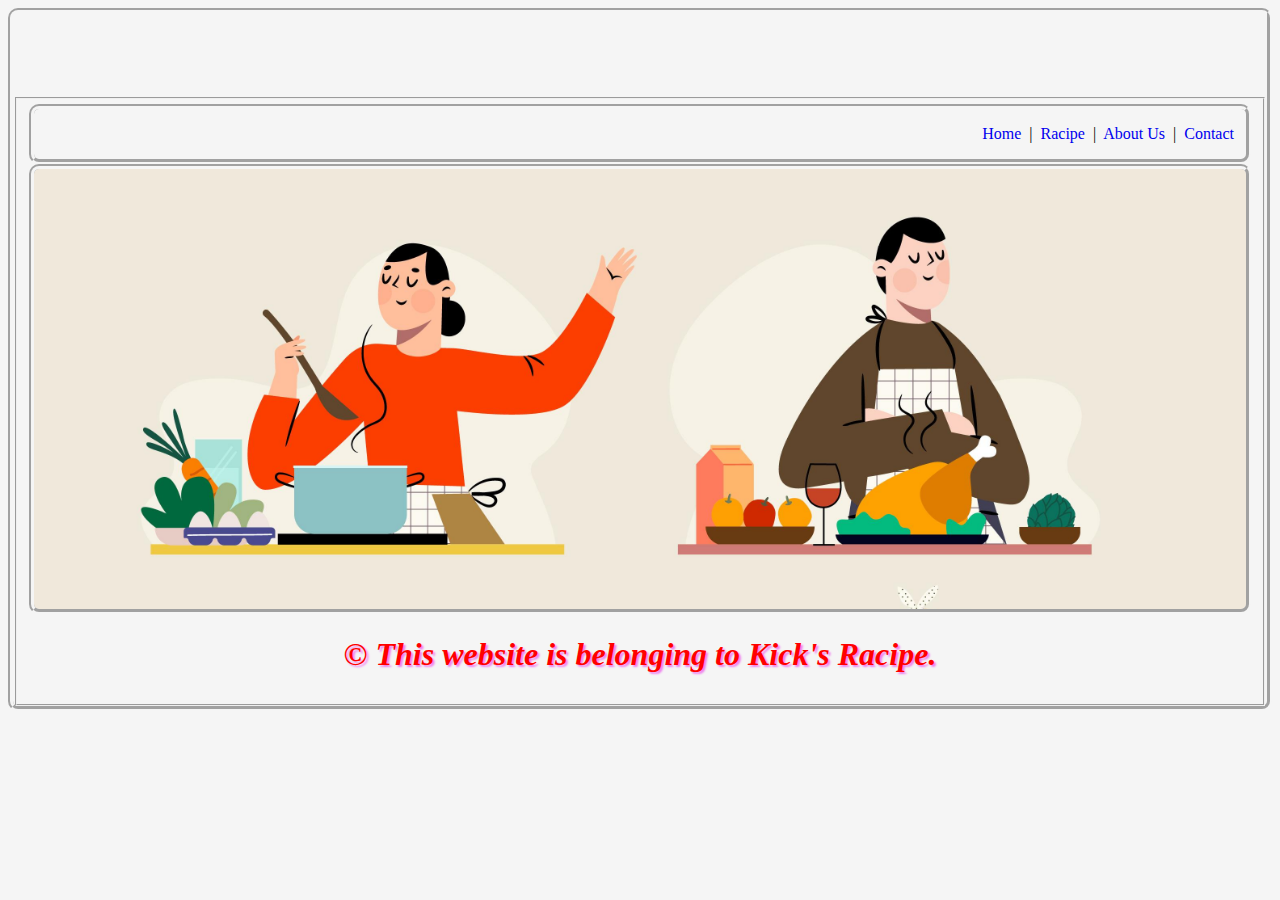
<file: StaticPage/Html/index.html>
<!DOCTYPE html>
<html lang="en">
<head>
    <meta charset="UTF-8">
    <meta http-equiv="X-UA-Compatible" content="IE=edge">
    <meta name="viewport" content="width=device-width, initial-scale=1.0">
    <title>Home Page</title>
    <link href="/StaticPage/Css/index.css" rel="stylesheet">
</head>
<body>
    <form action="./index.html" >
        <div>
        <marquee><h1>Welcome To Kick's Racipe's World</h1></marquee>
        </div>
        <fieldset >
            <header>
                <nav>
                    <menu>
                        <span><a href="./index.html">Home</a></span>
                        <span>&nbsp;|&nbsp;</span>
                        <!-- <span><select name="racipe">Racipe
                             <optgroup></optgroup> 
                            <option value="non-veg">Non-Veg</option>
                            <option value="veg">Veg</option>
                        </select></span> -->
                        <span><a href="./racipe.html">Racipe</a></span>
                        <span>&nbsp;|&nbsp;</span>
                        <span><a href="./about.html">About Us</a></span>
                        <span>&nbsp;|&nbsp;</span>
                        <span><a href="./contact.html">Contact</a></span>&nbsp;&nbsp;&nbsp;
                    </menu>
                </nav>
            </header>
            <section>
                <!-- <img src="./3857134.jpg" alt="This is a racipe" width="1280px" height="440px"> -->
                <!-- <iframe src="./3857134.jpg" frameborder="0" title="home page"></iframe> -->
            </section>
            <footer>
                <div align="center"><h1>&copy; This website is belonging to Kick's Racipe.</h1></div>
            </footer>
        </fieldset>
    </form>
</body>
</html>
</file>
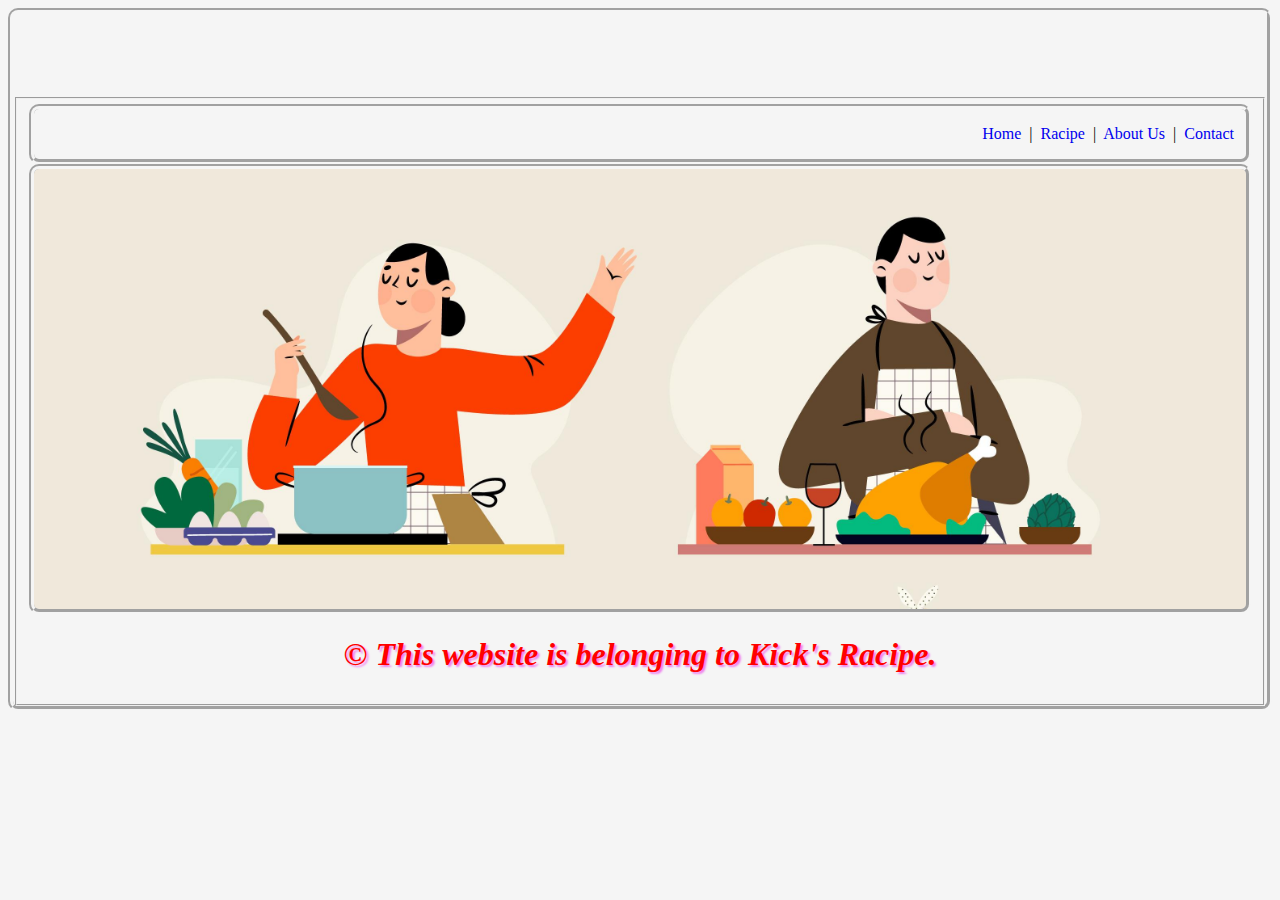
<file: StaticPage/Html/about.html>
<!DOCTYPE html>
<html lang="en">
<head>
    <meta charset="UTF-8">
    <meta http-equiv="X-UA-Compatible" content="IE=edge">
    <meta name="viewport" content="width=device-width, initial-scale=1.0">
    <title>About Page</title>
    <link href="/StaticPage/Css/index.css" rel="stylesheet">
</head>
<body>
    <form action="./index.html" >
        <div>
        <marquee><h1>Welcome To Kick's Racipe's World</h1></marquee>
        </div>
        <fieldset >
            <header>
                <nav>
                    <menu>
                        <span><a href="./index.html">Home</a></span>
                        <span>&nbsp;|&nbsp;</span>
                        <!-- <span><select name="racipe">Racipe
                             <optgroup></optgroup> 
                            <option value="non-veg">Non-Veg</option>
                            <option value="veg">Veg</option>
                        </select></span> -->
                        <span><a href="./racipe.html">Racipe</a></span>
                        <span>&nbsp;|&nbsp;</span>
                        <span><a href="./about.html">About Us</a></span>
                        <span>&nbsp;|&nbsp;</span>
                        <span><a href="./contact.html">Contact</a></span>&nbsp;&nbsp;&nbsp;
                    </menu>
                </nav>
            </header>
            <section align="center">
                <!-- <img src="./3857134.jpg" alt="This is a racipe" width="1280px" height="440px"> -->
        
                <!-- <iframe src="./3857134.jpg" frameborder="0" title="home page"></iframe> -->
                         
            </section>
            <footer>
                <div align="center"><h1>&copy; This website is belonging to Kick's Racipe.</h1></div>
            </footer>
        </fieldset>
    </form>
</body>
</html>
</file>
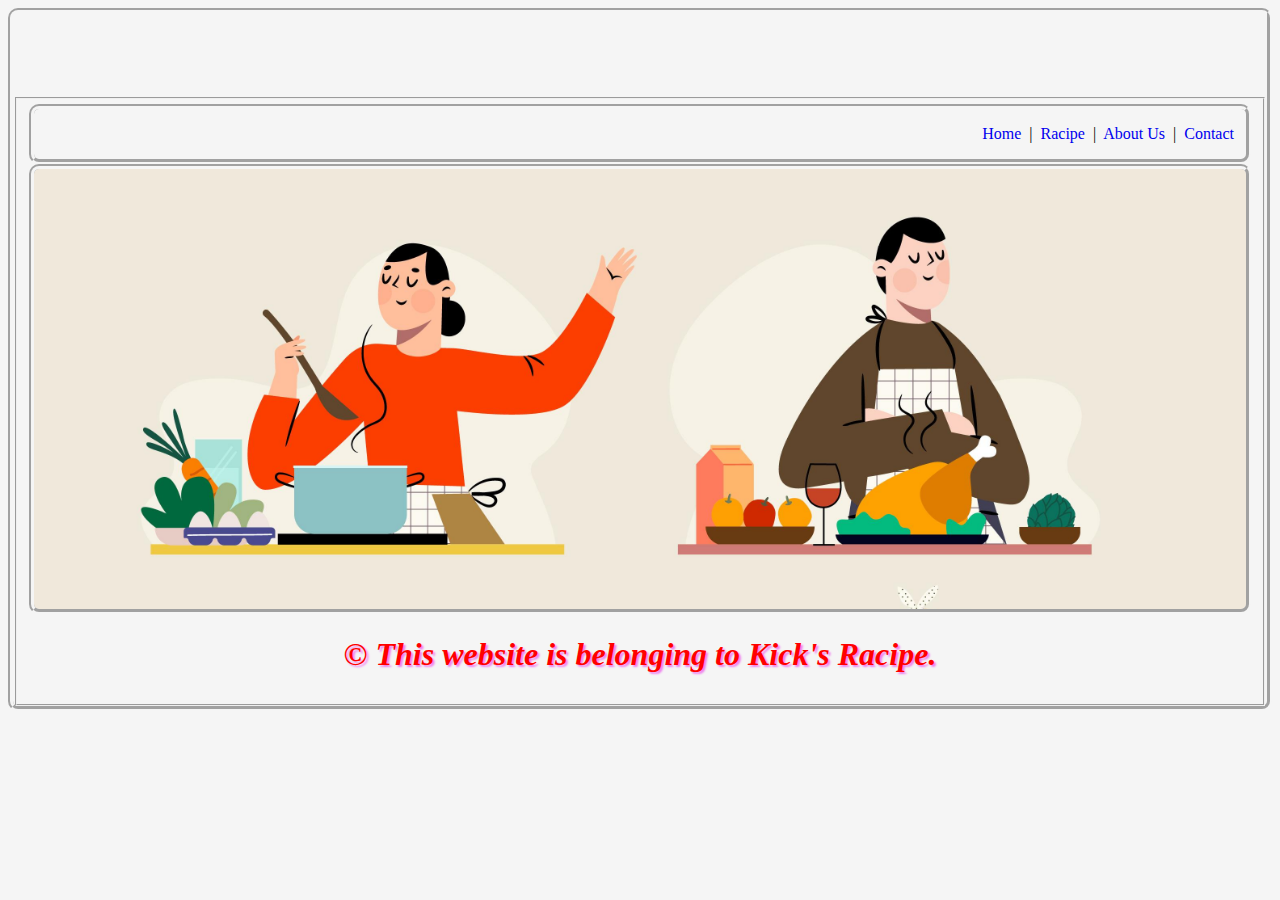
<file: StaticPage/Html/contact.html>
<!DOCTYPE html>
<html lang="en">
<head>
    <meta charset="UTF-8">
    <meta http-equiv="X-UA-Compatible" content="IE=edge">
    <meta name="viewport" content="width=device-width, initial-scale=1.0">
    <title>Contact Page</title>
    <link href="/StaticPage/Css/index.css" rel="stylesheet">
</head>
<body>
    <form action="./index.html" >
        <div>
        <marquee><h1>Welcome To Kick's Racipe's World</h1></marquee>
        </div>
        <fieldset >
            <header>
                <nav>
                    <menu>
                        <span><a href="./index.html">Home</a></span>
                        <span>&nbsp;|&nbsp;</span>
                        <!-- <span><select name="racipe">Racipe
                             <optgroup></optgroup> 
                            <option value="non-veg">Non-Veg</option>
                            <option value="veg">Veg</option>
                        </select></span> -->
                        <span><a href="./racipe.html">Racipe</a></span>
                        <span>&nbsp;|&nbsp;</span>
                        <span><a href="./about.html">About Us</a></span>
                        <span>&nbsp;|&nbsp;</span>
                        <span><a href="./contact.html">Contact</a></span>&nbsp;&nbsp;&nbsp;
                    </menu>
                </nav>
            </header>
            <section>
                <!-- <img src="./3857134.jpg" alt="This is a racipe" width="1280px" height="440px"> -->
                
                <!-- <iframe src="./3857134.jpg" frameborder="0" title="home page"></iframe> -->
            </section>
            <footer>
                <div align="center"><h1>&copy; This website is belonging to Kick's Racipe.</h1></div>
            </footer>
        </fieldset>
    </form>
</body>
</html>
</file>
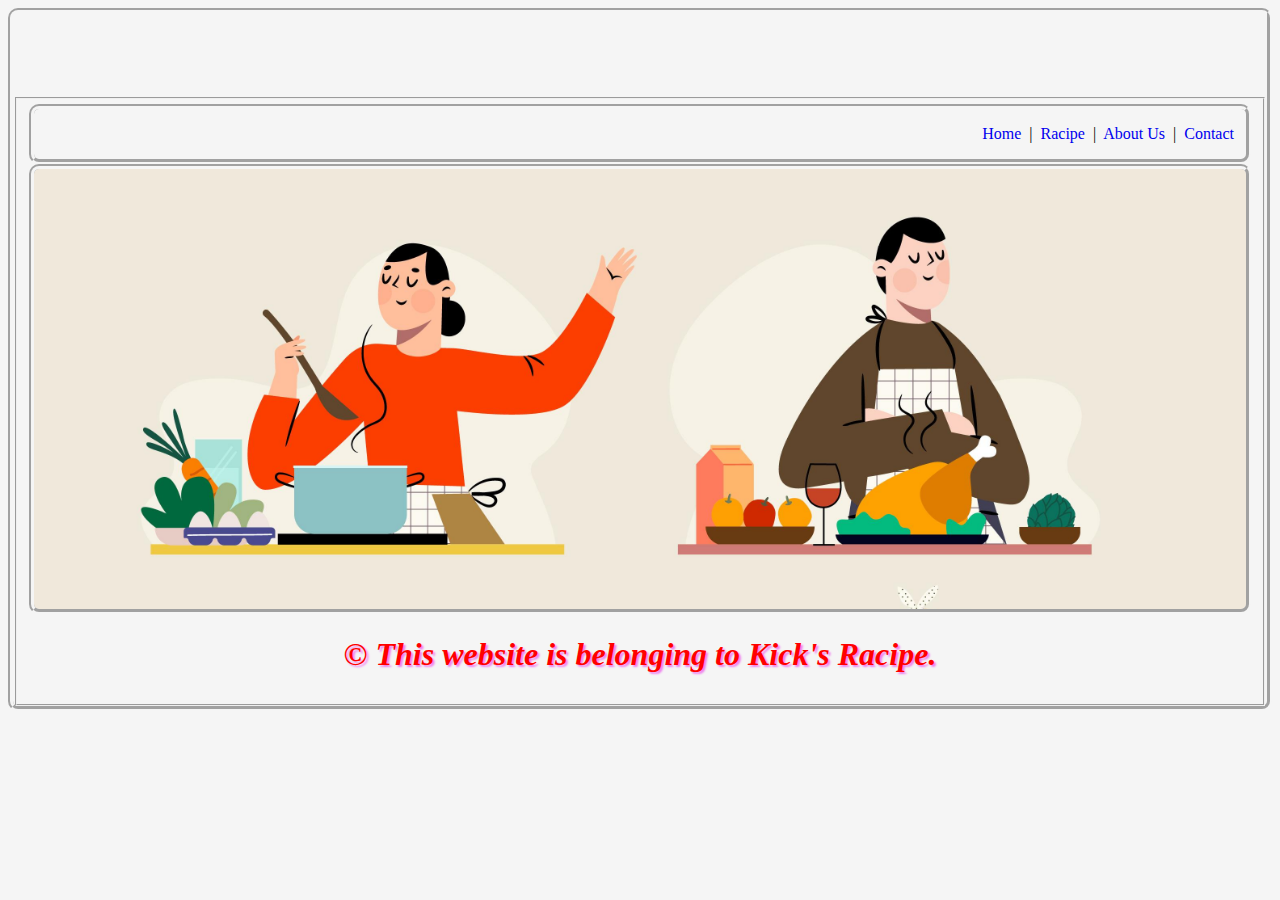
<file: StaticPage/Html/nonveg.html>
<!DOCTYPE html>
<html lang="en">
<head>
    <meta charset="UTF-8">
    <meta http-equiv="X-UA-Compatible" content="IE=edge">
    <meta name="viewport" content="width=device-width, initial-scale=1.0">
    <title>Non-Veg Page</title>
    <link href="/StaticPage/Css/index.css" rel="stylesheet">
</head>
<body>
    <form action="./index.html" >
        <div>
        <marquee><h1>Welcome To Kick's Racipe's World</h1></marquee>
        </div>
        <fieldset >
            <header>
                <nav>
                    <menu>
                        <span><a href="./index.html">Home</a></span>
                        <span>&nbsp;|&nbsp;</span>
                        <!-- <span><select name="racipe">Racipe
                             <optgroup></optgroup> 
                            <option value="non-veg">Non-Veg</option>
                            <option value="veg">Veg</option>
                        </select></span> -->
                        <span><a href="./racipe.html">Racipe</a></span>
                        <span>&nbsp;|&nbsp;</span>
                        <span><a href="./about.html">About Us</a></span>
                        <span>&nbsp;|&nbsp;</span>
                        <span><a href="./contact.html">Contact</a></span>&nbsp;&nbsp;&nbsp;
                    </menu>
                </nav>
            </header>
            <section>
                <!-- <img src="./3857134.jpg" alt="This is a racipe" width="1280px" height="440px"> -->
                
                <!-- <iframe src="./3857134.jpg" frameborder="0" title="home page"></iframe> -->
            </section>
            <footer>
                <div align="center"><h1>&copy; This website is belonging to Kick's Racipe.</h1></div>
            </footer>
        </fieldset>
    </form>
</body>
</html>
</file>
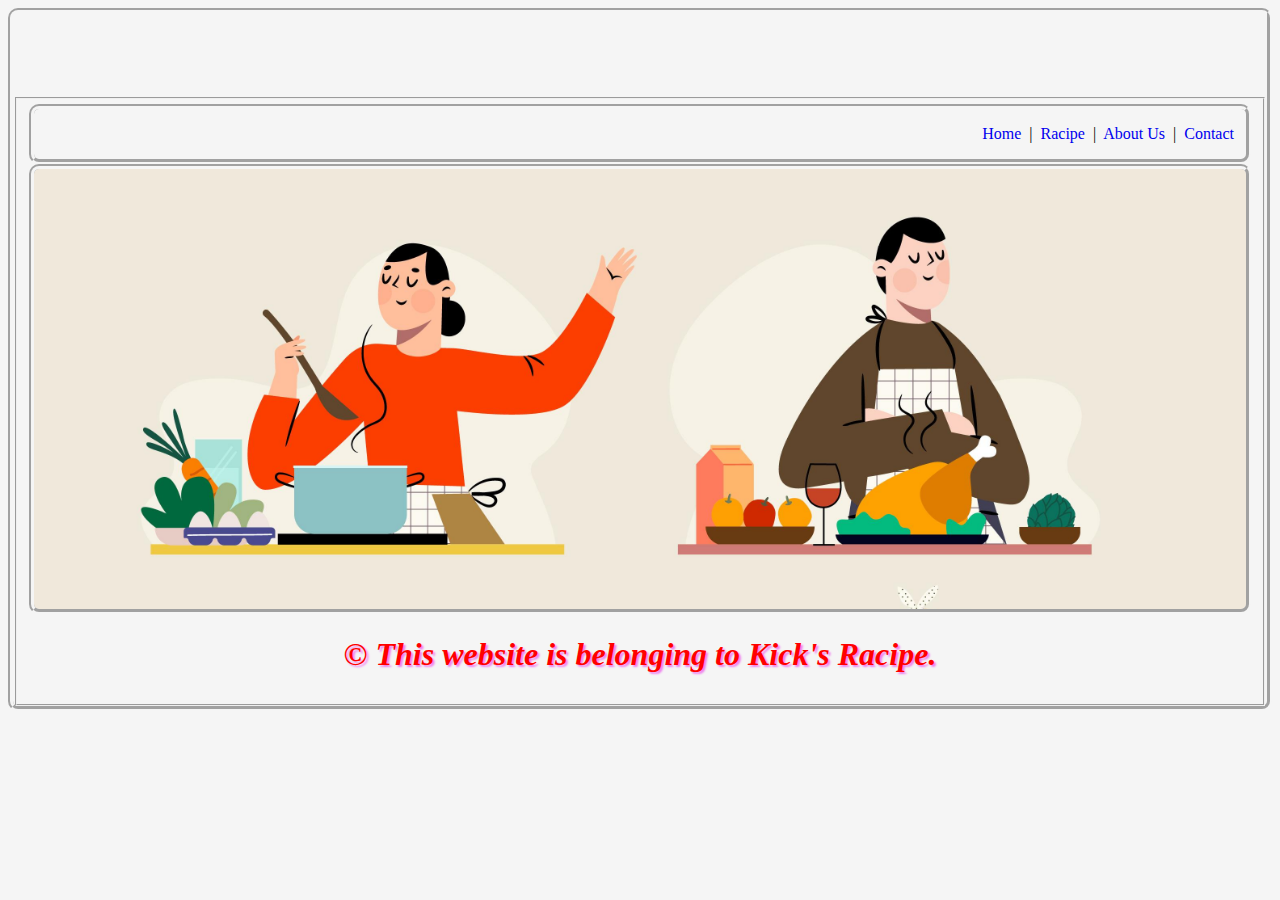
<file: StaticPage/Html/nonvegsnacks.html>
<!DOCTYPE html>
<html lang="en">
<head>
    <meta charset="UTF-8">
    <meta http-equiv="X-UA-Compatible" content="IE=edge">
    <meta name="viewport" content="width=device-width, initial-scale=1.0">
    <title>Non-Veg Snacks Page</title>
    <link href="/StaticPage/Css/index.css" rel="stylesheet">
</head>
<body>
    <form action="./index.html" >
        <div>
        <marquee><h1>Welcome To Kick's Racipe's World</h1></marquee>
        </div>
        <fieldset >
            <header>
                <nav>
                    <menu>
                        <span><a href="./index.html">Home</a></span>
                        <span>&nbsp;|&nbsp;</span>
                        <!-- <span><select name="racipe">Racipe
                             <optgroup></optgroup> 
                            <option value="non-veg">Non-Veg</option>
                            <option value="veg">Veg</option>
                        </select></span> -->
                        <span><a href="./racipe.html">Racipe</a></span>
                        <span>&nbsp;|&nbsp;</span>
                        <span><a href="./about.html">About Us</a></span>
                        <span>&nbsp;|&nbsp;</span>
                        <span><a href="./contact.html">Contact</a></span>&nbsp;&nbsp;&nbsp;
                    </menu>
                </nav>
            </header>
            <section>
                <!-- <img src="./3857134.jpg" alt="This is a racipe" width="1280px" height="440px"> -->
                
                <!-- <iframe src="./3857134.jpg" frameborder="0" title="home page"></iframe> -->
            </section>
            <footer>
                <div align="center"><h1>&copy; This website is belonging to Kick's Racipe.</h1></div>
            </footer>
        </fieldset>
    </form>
</body>
</html>
</file>
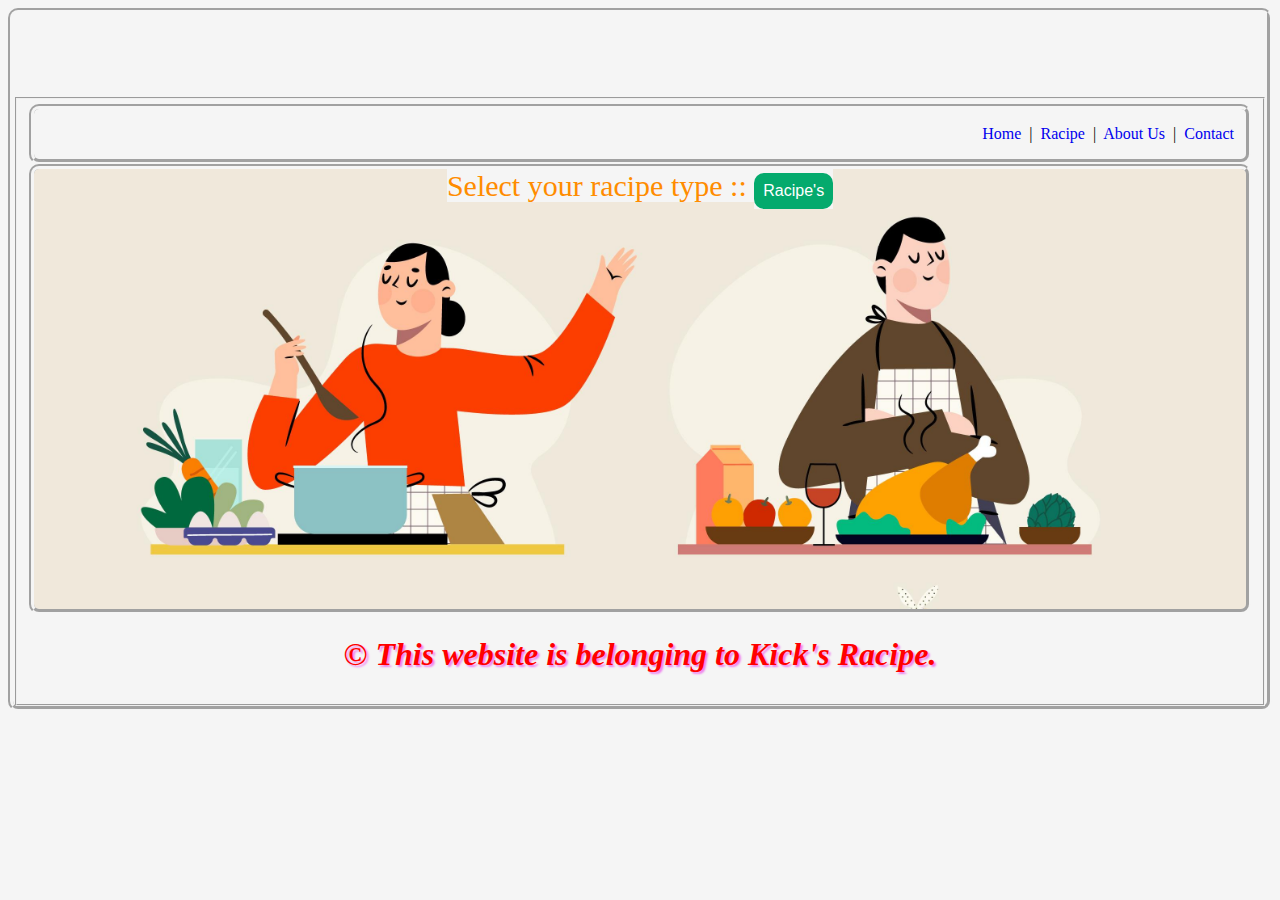
<file: StaticPage/Html/racipe.html>
<!DOCTYPE html>
<html lang="en">
<head>
    <meta charset="UTF-8">
    <meta http-equiv="X-UA-Compatible" content="IE=edge">
    <meta name="viewport" content="width=device-width, initial-scale=1.0">
    <title>Racipe Page</title>
    <link href="/StaticPage/Css/index.css" rel="stylesheet">
    <link href="/StaticPage/Css/demo.css" rel="stylesheet">
</head>
<body>
    <form action="./index.html" >
        <div>
        <marquee><h1>Welcome To Kick's Racipe's World</h1></marquee>
        </div>
        <fieldset >
            <header>
                <nav>
                    <menu>
                        <span><a href="./index.html">Home</a></span>
                        <span>&nbsp;|&nbsp;</span>
                        <!-- <span><select name="racipe">Racipe
                             <optgroup></optgroup> 
                            <option value="non-veg">Non-Veg</option>
                            <option value="veg">Veg</option>
                        </select></span> -->
                        <span><a href="./racipe.html">Racipe</a></span>
                        <span>&nbsp;|&nbsp;</span>
                        <span><a href="./about.html">About Us</a></span>
                        <span>&nbsp;|&nbsp;</span>
                        <span><a href="./contact.html">Contact</a></span>&nbsp;&nbsp;&nbsp;
                    </menu>
                </nav>
            </header>
            <section>
                <!-- <img src="./3857134.jpg" alt="This is a racipe" width="1280px" height="440px"> -->
                
                <!-- <iframe src="./3857134.jpg" frameborder="0" title="home page"></iframe> -->
                <span style="font-size: 30px; color:darkorange">Select your racipe type :: 
                    <div class="dropdown">
                        <button class="dropbtn" style="border-radius: 10px;">Racipe's</button>
                        <div class="dropdown-content">
                            <p style="color:blue; font-weight: bold;font-size: 20px;">Food</p>
                          <a href="./nonveg.html" style="color: red;">Non.Veg</a>
                          <a href="./veg.html" style="color: red;">Veg</a>
                          <p style="color:blue; font-weight: bold;font-size: 20px;">Snacks</p>
                          <a href="./nonvegsnacks.html" style="color: red;">Non-Veg Snacks</a>
                          <a href="./vegsnacks.html" style="color: red; ">Veg Snacks</a>
                        </div>
                      </div></span>
            </section>
            <footer>
                <div align="center"><h1>&copy; This website is belonging to Kick's Racipe.</h1></div>
            </footer>
        </fieldset>
    </form>
</body>
</html>
</file>
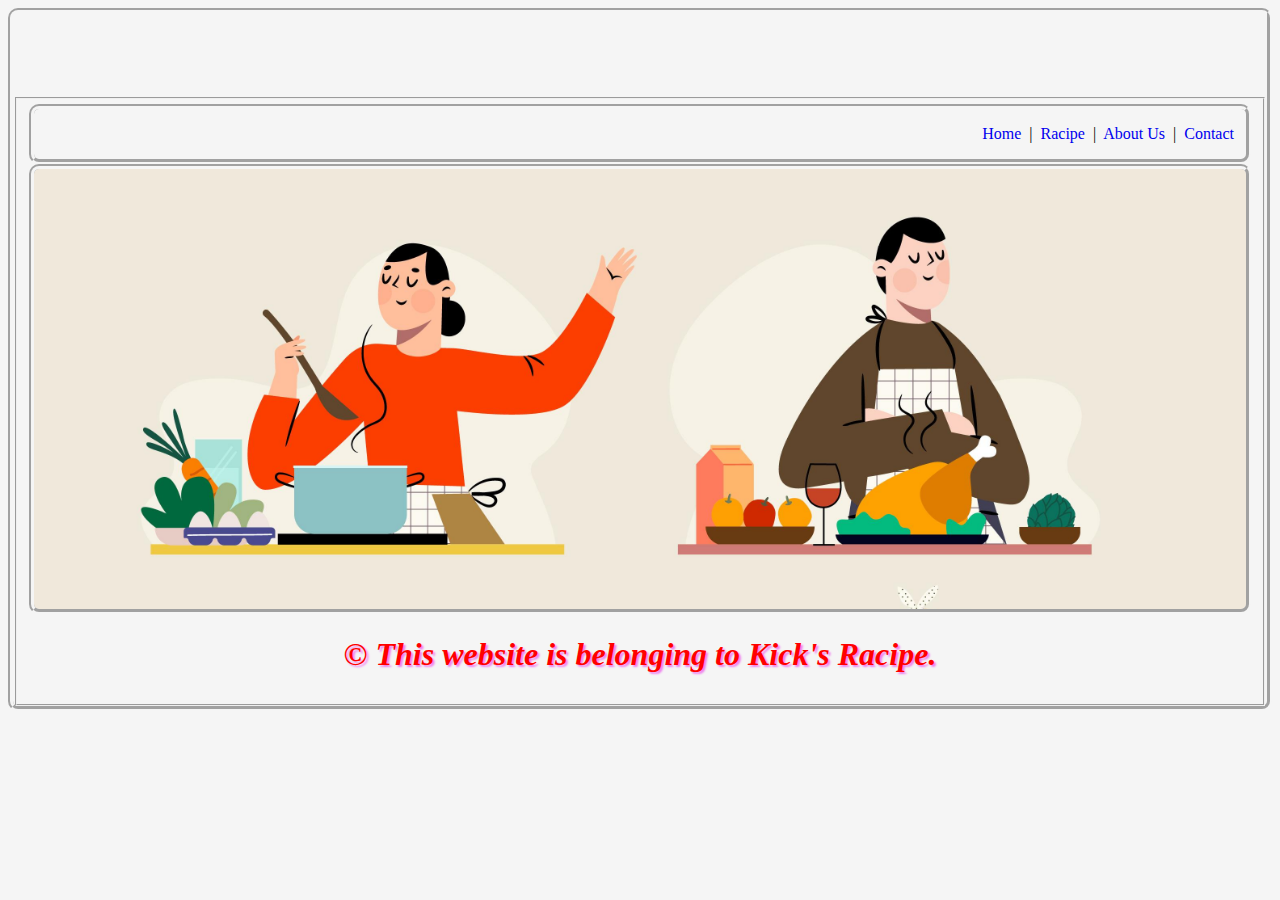
<file: StaticPage/Html/veg.html>
<!DOCTYPE html>
<html lang="en">
<head>
    <meta charset="UTF-8">
    <meta http-equiv="X-UA-Compatible" content="IE=edge">
    <meta name="viewport" content="width=device-width, initial-scale=1.0">
    <title>Veg Page</title>
    <link href="/StaticPage/Css/index.css" rel="stylesheet">
</head>
<body>
    <form action="./index.html" >
        <div>
        <marquee><h1>Welcome To Kick's Racipe's World</h1></marquee>
        </div>
        <fieldset >
            <header>
                <nav>
                    <menu>
                        <span><a href="./index.html">Home</a></span>
                        <span>&nbsp;|&nbsp;</span>
                        <!-- <span><select name="racipe">Racipe
                             <optgroup></optgroup> 
                            <option value="non-veg">Non-Veg</option>
                            <option value="veg">Veg</option>
                        </select></span> -->
                        <span><a href="./racipe.html">Racipe</a></span>
                        <span>&nbsp;|&nbsp;</span>
                        <span><a href="./about.html">About Us</a></span>
                        <span>&nbsp;|&nbsp;</span>
                        <span><a href="./contact.html">Contact</a></span>&nbsp;&nbsp;&nbsp;
                    </menu>
                </nav>
            </header>
            <section>
                <!-- <img src="./3857134.jpg" alt="This is a racipe" width="1280px" height="440px"> -->
                
                <!-- <iframe src="./3857134.jpg" frameborder="0" title="home page"></iframe> -->
            </section>
            <footer>
                <div align="center"><h1>&copy; This website is belonging to Kick's Racipe.</h1></div>
            </footer>
        </fieldset>
    </form>
</body>
</html>
</file>
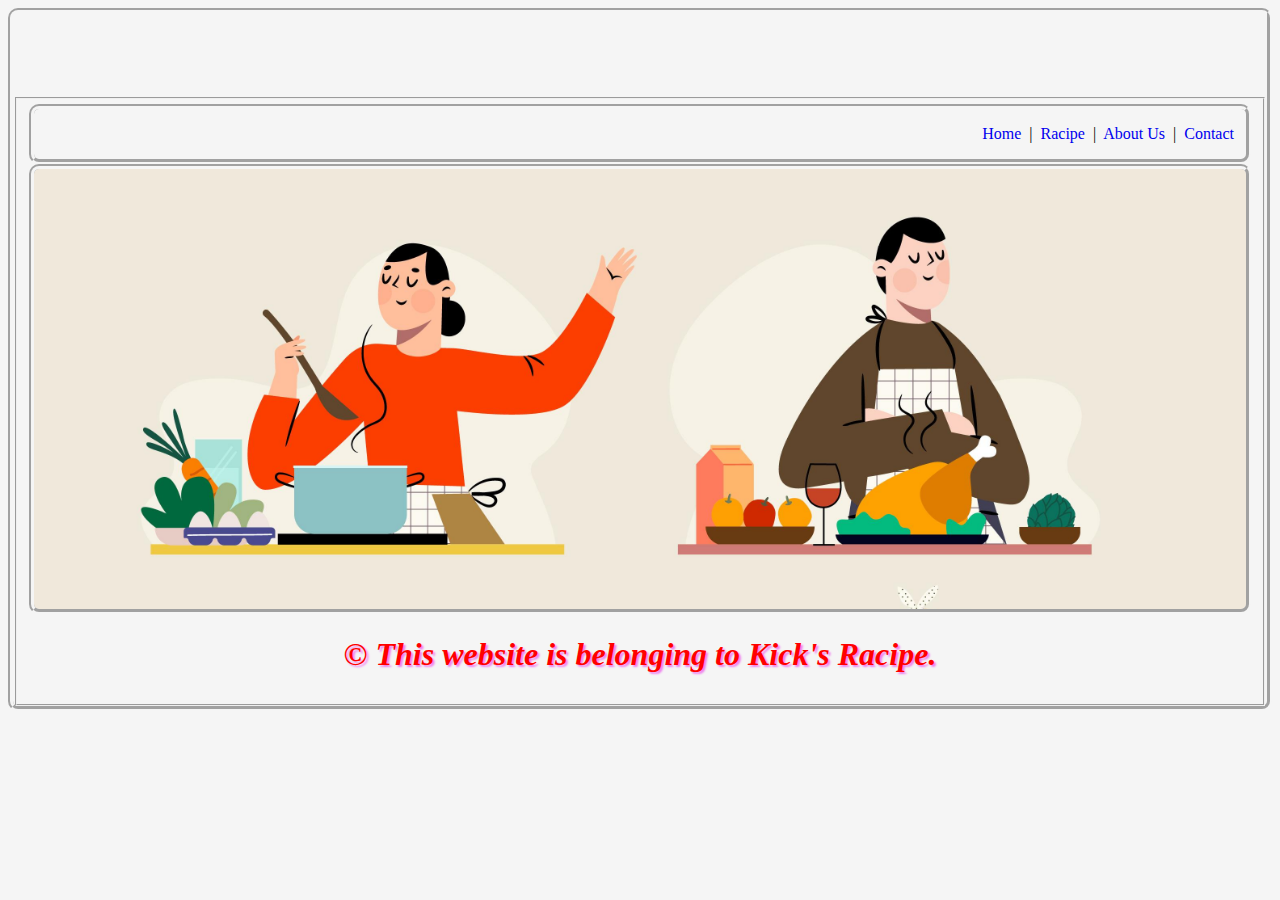
<file: StaticPage/Html/vegsnacks.html>
<!DOCTYPE html>
<html lang="en">
<head>
    <meta charset="UTF-8">
    <meta http-equiv="X-UA-Compatible" content="IE=edge">
    <meta name="viewport" content="width=device-width, initial-scale=1.0">
    <title>Veg Snacks Page</title>
    <link href="/StaticPage/Css/index.css" rel="stylesheet">
</head>
<body>
    <form action="./index.html" >
        <div>
        <marquee><h1>Welcome To Kick's Racipe's World</h1></marquee>
        </div>
        <fieldset >
            <header>
                <nav>
                    <menu>
                        <span><a href="./index.html">Home</a></span>
                        <span>&nbsp;|&nbsp;</span>
                        <!-- <span><select name="racipe">Racipe
                             <optgroup></optgroup> 
                            <option value="non-veg">Non-Veg</option>
                            <option value="veg">Veg</option>
                        </select></span> -->
                        <span><a href="./racipe.html">Racipe</a></span>
                        <span>&nbsp;|&nbsp;</span>
                        <span><a href="./about.html">About Us</a></span>
                        <span>&nbsp;|&nbsp;</span>
                        <span><a href="./contact.html">Contact</a></span>&nbsp;&nbsp;&nbsp;
                    </menu>
                </nav>
            </header>
            <section>
                <!-- <img src="./3857134.jpg" alt="This is a racipe" width="1280px" height="440px"> -->
                
                <!-- <iframe src="./3857134.jpg" frameborder="0" title="home page"></iframe> -->
            </section>
            <footer>
                <div align="center"><h1>&copy; This website is belonging to Kick's Racipe.</h1></div>
            </footer>
        </fieldset>
    </form>
</body>
</html>
</file>
<file: StaticPage/Css/index.css>
*{
    background-color:whitesmoke;
}

h1{
    text-align: center;
    /* border:2px groove whitesmoke;
    border-radius: 10px solid orange; */
    font-weight:bold ;
    color:red;
    font-style: italic;
    text-shadow: 2px 2px 2px violet;
}
a{
    text-decoration: none;
}
h1:hover{
    font-size: 40px;
}
header,form,section,fieldset:hover{
    border:5px groove whitesmoke;
    border-radius: 10px;
}
section{
    text-align: center;
    background-image: url('/StaticPage/Html/3857134.jpg');
    background-attachment: unset;
    background-size: cover;
    height: 440px;
}
header{
    text-align: right;
}
/* #bgm{
    background-image: url('/StaticPage/Html/3857134.jpg');
    background-attachment: unset;
    background-size: cover;
    
} */
</file>
<file: StaticPage/Css/demo.css>
.dropbtn {
    background-color: #04AA6D;
    color: white;
    padding: 9px;
    font-size: 16px;
    border: none;
  }
  
  .dropdown {
    position: relative;
    display: inline-block;
  }
  
  .dropdown-content {
    display: none;
    position: absolute;
    background-color: #f1f1f1;
    min-width: 160px;
    box-shadow: 0px 8px 16px 0px rgba(0,0,0,0.2);
    z-index: 1;
  }
  
  .dropdown-content a {
    color: black;
    padding: 12px 16px;
    text-decoration: none;
    display: block;
  }
  
  .dropdown-content a:hover {background-color: #ddd;}
  
  .dropdown:hover .dropdown-content {display: block;}
  
  .dropdown:hover .dropbtn {background-color: #3e8e41;}
</file>
